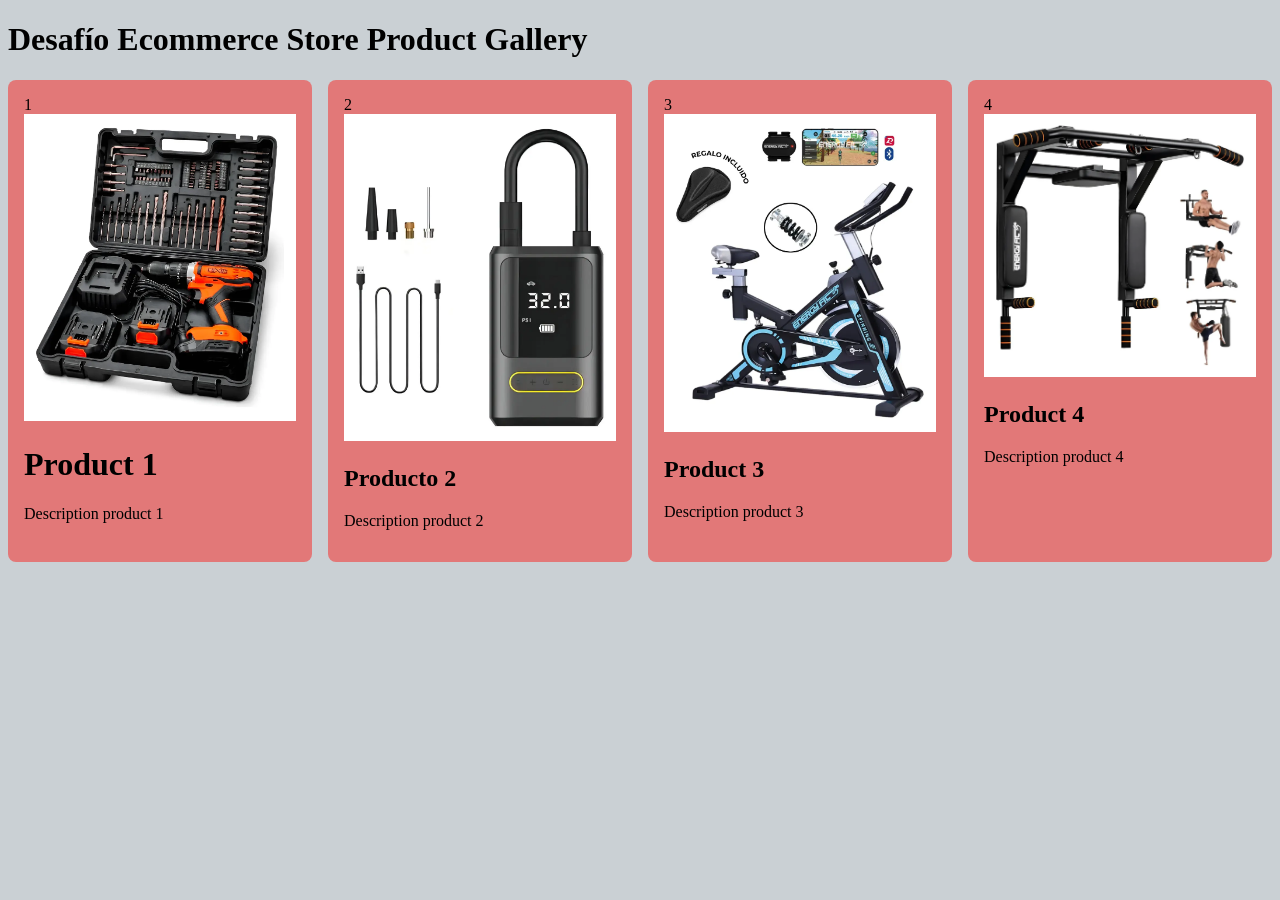
<file: index.html>
<!DOCTYPE html>
<html lang="en">

<head>
    <meta charset="UTF-8">
    <meta name="viewport" content="width=device-width, initial-scale=1.0">
    <title>Desafío Ecommerce Store Product Gallery</title>
    <link rel="stylesheet" href="style.css">
</head>

<body>

    <h1>Desafío Ecommerce Store Product Gallery</h1>
    <div class="galeria">
        <div class="item">1
            <img src="img/destornillador.jpg" alt="Product 1">
            <h1>Product 1</h1>
            <p>Description product 1</p>
        </div>
    
        <div class="item">2
            <img src="img/candado.jpg" alt="Producto 2">
            <h2>Producto 2</h2>
            <p>Description product 2</p>
        </div>

        <div class="item">3
            <img src="img/bicicleta.jpg" alt="Product 3">
            <h2>Product 3</h2>
            <p>Description product 3</p>
        </div>

        <div class="item">4
            <img src="img/Barra.jpg" alt="Product 4">
            <h2>Product 4</h2>
            <p>Description product 4</p>
        </div>

    </div>



</body>

</html>
</file>
<file: style.css>
body{
    background-color: rgb(202, 208, 212);
}

.galeria {
    display: grid;
    grid-template-columns: repeat(auto-fit, minmax(250px, 1fr));
    gap: 16px;
}

.item {
    background-color: rgb(226, 120, 120);
    border-radius: 8px;
    padding: 16px;
}

img {
    Width: 100%;
    height: auto;

}
</file>
<file: Desafío Ecommerce Store Product Gallery/style.css>
body{
    background-color: rgb(202, 208, 212);
}

.galeria {
    display: grid;
    grid-template-columns: repeat(auto-fit, minmax(250px, 1fr));
    gap: 16px;
}

.item {
    background-color: rgb(226, 120, 120);
    border-radius: 8px;
    padding: 16px;
}

img {
    Width: 100%;
    height: auto;

}
</file>
